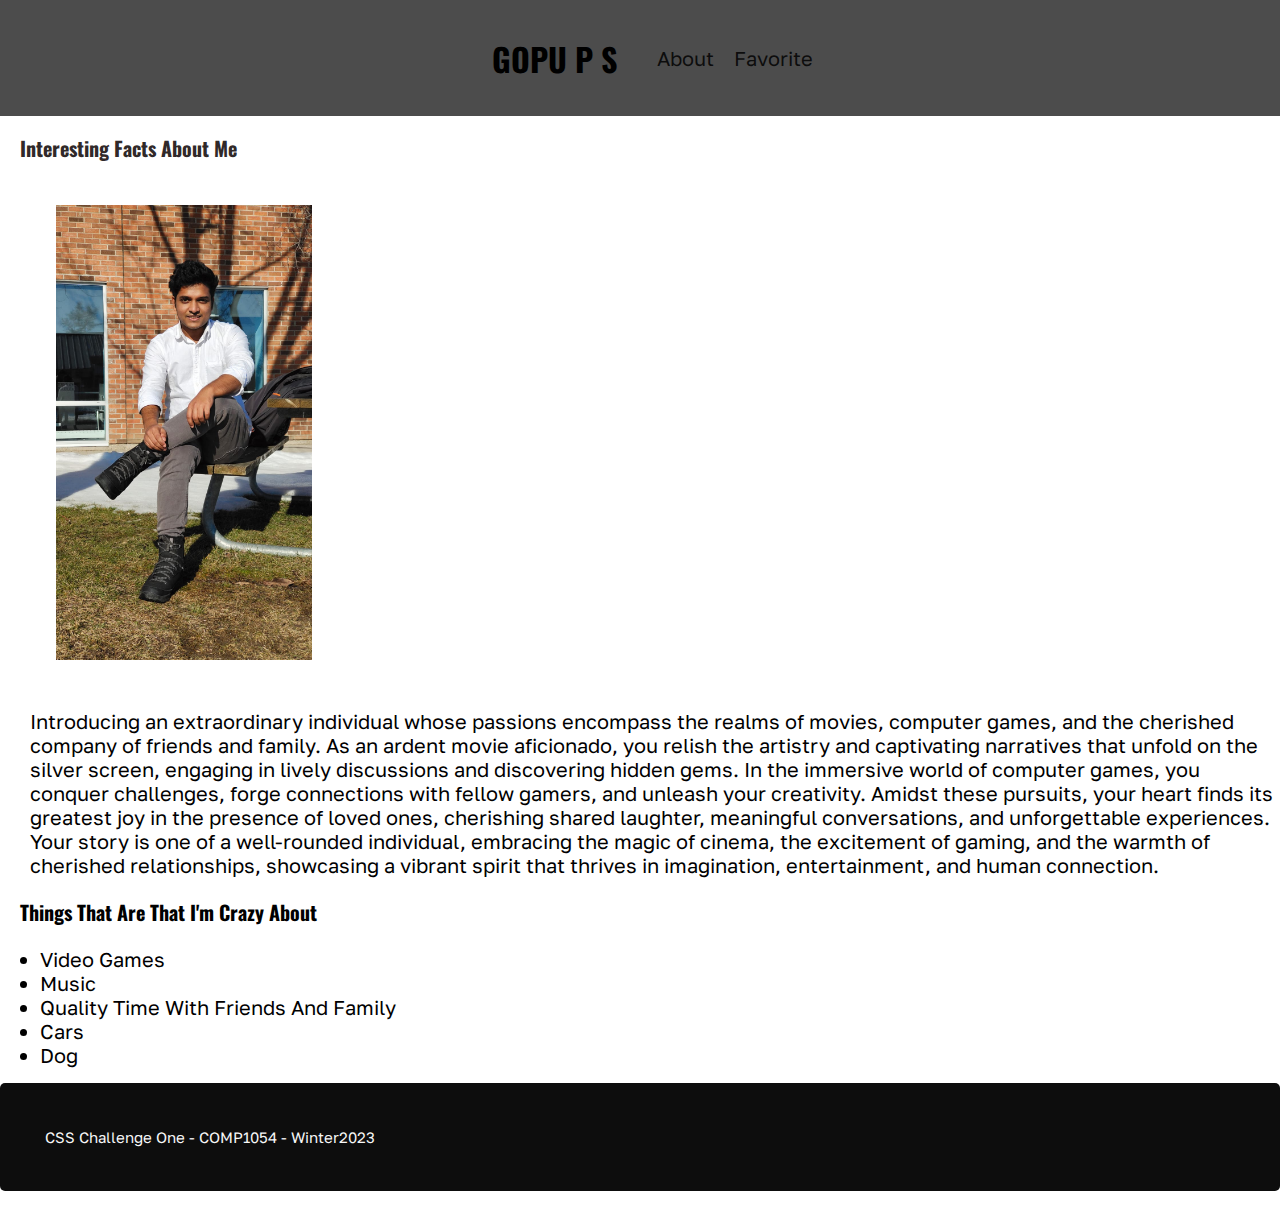
<file: challenge 1/part one/index.html>
<!DOCTYPE html>
<html lang="en">
<head>
    <meta charset="UTF-8">
    <meta http-equiv="X-UA-Compatible" content="IE=edge">
    <meta name="viewport" content="width=device-width, initial-scale=1.0">
    <title>CSS Challenge/Lab One </title>
    <!-- adding our css file -->
    <link rel="stylesheet" href="./style.css">
    <!--adding font-->
    <link rel="preconnect" href="https://fonts.googleapis.com">
    <link rel="preconnect" href="https://fonts.gstatic.com" crossorigin>
    <link href="https://fonts.googleapis.com/css2?family=Golos+Text:wght@400;
    700&family=Oswald:wght@400;700&display=swap" rel="stylesheet">
</head>
<body>
    <header>
        <div class="heading">
            <h1>GOPU P S</h1> <!--heading -->
            <nav>
                <menu class="menu">
                    <li><A href="#about">About</A></li>
                    <li><a href="#favorite">Favorite</a></li>
                </menu>
            </div>
            </nav>
        </header>
        <main>
            <div class = "about"> <!-- about section -->
            <h2>Interesting Facts About Me </h2>
            <div class = "img">
                <img src="./img/WhatsApp Image 2023-05-26 at 22.20.11.jpg" alt="my image
                ">
            </div>
            <p>Introducing an extraordinary individual whose passions encompass the realms 
                of movies, computer games, and the cherished company of friends and family.
                 As an ardent movie aficionado, you relish the artistry and captivating narratives 
                 that unfold on the silver screen, engaging in lively discussions and 
                 discovering hidden gems. In the immersive world of computer games, you conquer 
                 challenges, forge connections with fellow gamers, and unleash your creativity. 
                 Amidst these pursuits, your heart finds its greatest joy in the presence of loved ones, 
                 cherishing shared laughter, meaningful conversations, and unforgettable experiences. 
                 Your story is one of a well-rounded individual, embracing the magic of cinema, the excitement 
                 of gaming, and the warmth of cherished relationships, showcasing a vibrant spirit that thrives 
                 in imagination, entertainment, and human connection.
            </p>
            </div>
        <div class ="favorite"> <!-- for the favorate section -->
            <h3>Things That Are That I'm Crazy About</h3>
            <ul >
                <li>Video Games</li>
                <li>Music</li>
                <li>Quality Time With Friends And Family</li>
                <li>Cars</li>
                <li>Dog</li>
            </ul>
        </div>
            </main>
            <footer>
                <p>CSS Challenge One - COMP1054 - Winter2023</p>
            </footer>
    </div>
</body>
</file>
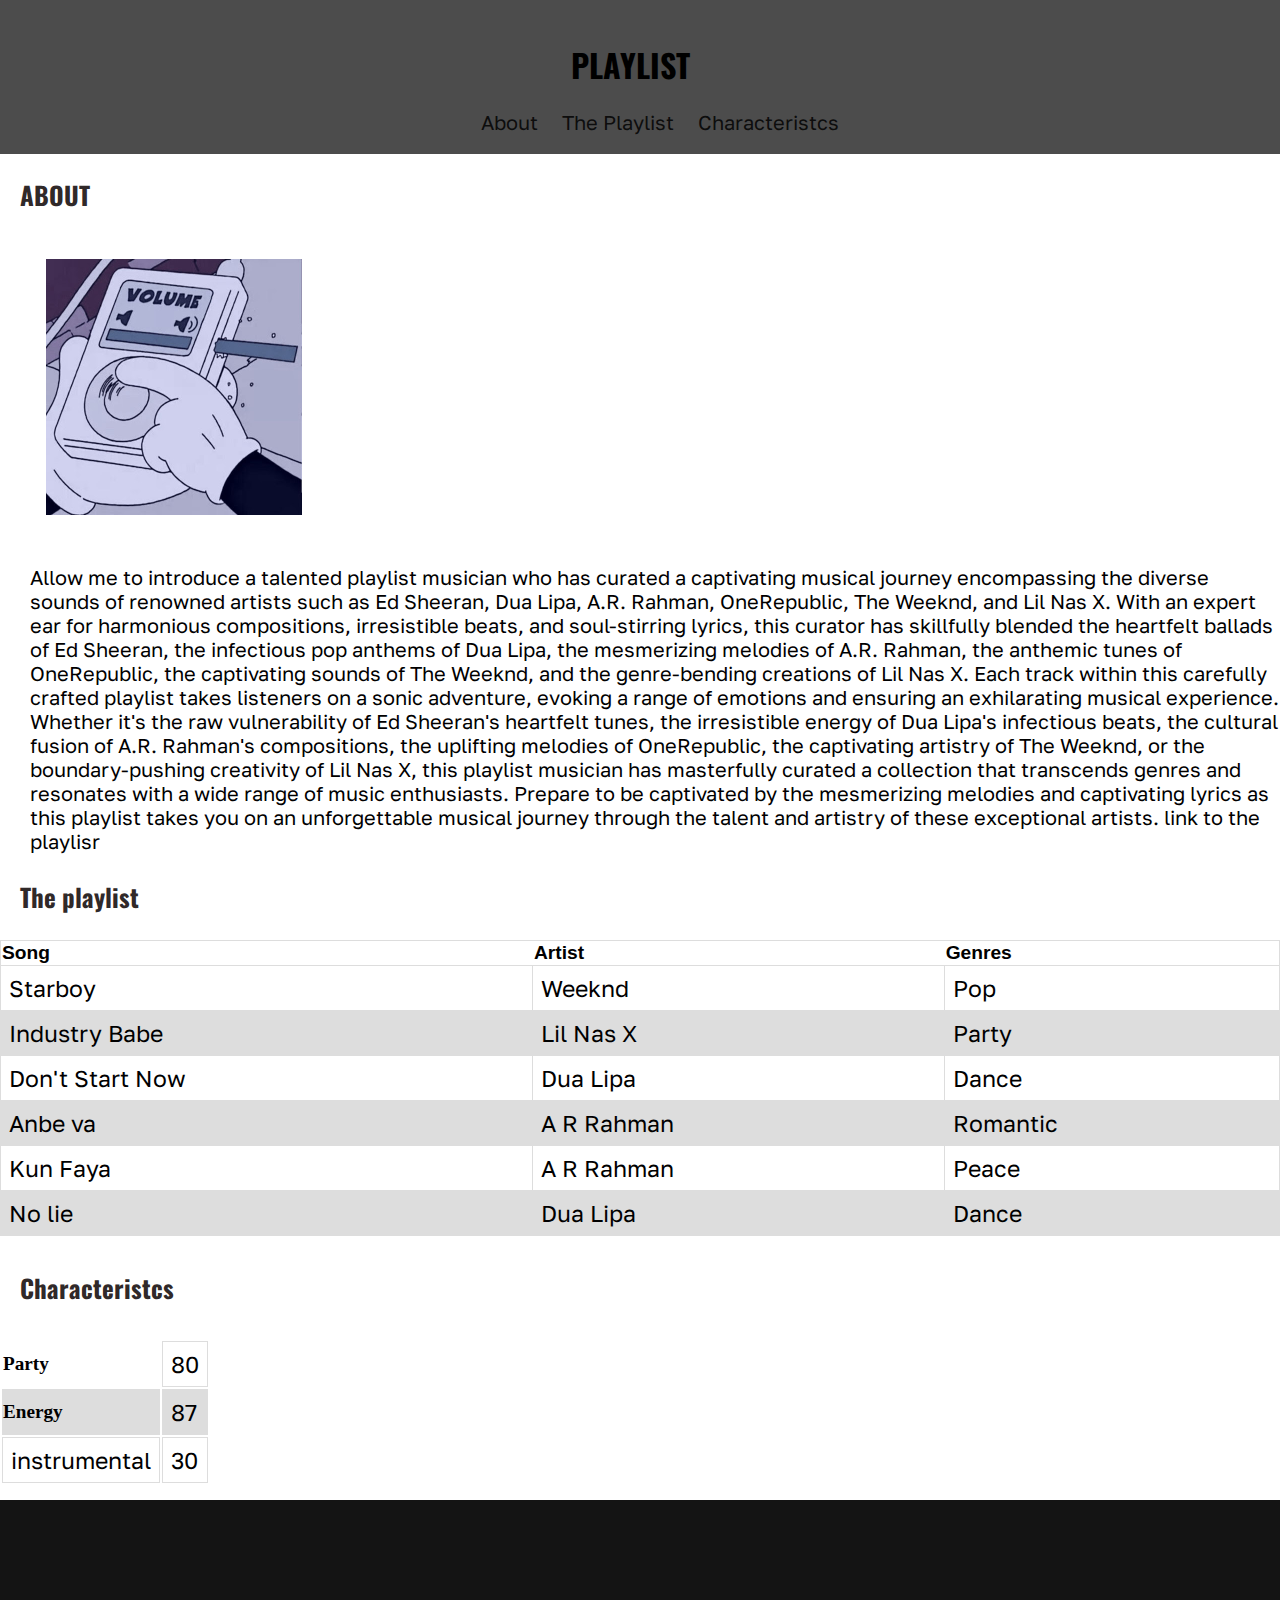
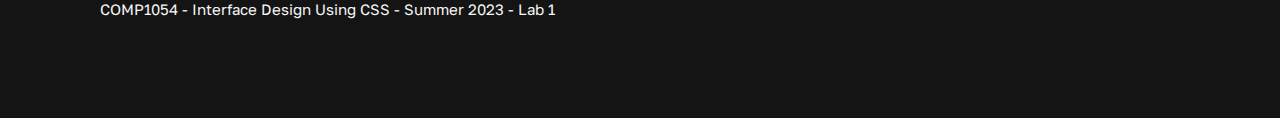
<file: challenge 1/part two/index.html>
<!DOCTYPE html>
<html lang="en">

<head>
    <meta charset="UTF-8">
    <meta http-equiv="X-UA-Compatible" content="IE=edge">
    <meta name="viewport" content="width=device-width, initial-scale=1.0">
    <title>CSS Challenge Two/Lab Two</title>
        <!-- adding our css file -->
        <link rel="stylesheet" href="./style.css">
        <!--adding font-->
        <link rel="preconnect" href="https://fonts.googleapis.com">
        <link rel="preconnect" href="https://fonts.gstatic.com" crossorigin>
        <link href="https://fonts.googleapis.com/css2?family=Golos+Text:wght@400;
        700&family=Oswald:wght@400;700&display=swap" rel="stylesheet">
</head>
<body>
  <div class="masthead">
      <!-- heading -->
    <header>
        <h1> PLAYLIST</h1>
        <nav>
            <a href="#about"> About</a>
            <a href="#playlist"> The Playlist</a>
            <a href="#features"> Characteristcs</a>
        </nav>
    </header>
   </div> 
    <main>
        <!-- about secition -->
        <section id="about">
            <div class="intro">
                <h2> ABOUT</h2>
                <img src="img/playlist.jpg" alt="Icon image">
                <p>Allow me to introduce a talented playlist musician who 
                    has curated a captivating musical journey encompassing 
                    the diverse sounds of renowned artists such as Ed Sheeran, 
                    Dua Lipa, A.R. Rahman, OneRepublic, The Weeknd, and Lil Nas X. 
                    With an expert ear for harmonious compositions, irresistible 
                    beats, and soul-stirring lyrics, this curator has skillfully 
                    blended the heartfelt ballads of Ed Sheeran, the infectious pop 
                    anthems of Dua Lipa, the mesmerizing melodies of A.R. Rahman, the 
                    anthemic tunes of OneRepublic, the captivating sounds of The Weeknd, 
                    and the genre-bending creations of Lil Nas X. Each track within this 
                    carefully crafted playlist takes listeners on a sonic adventure, 
                    evoking a range of emotions and ensuring an exhilarating musical 
                    experience. Whether it's the raw vulnerability of Ed Sheeran's heartfelt 
                    tunes, the irresistible energy of Dua Lipa's infectious beats, the 
                    cultural fusion of A.R. Rahman's compositions, the uplifting melodies 
                    of OneRepublic, the captivating artistry of The Weeknd, or the 
                    boundary-pushing creativity of Lil Nas X, this playlist musician has 
                    masterfully curated a collection that transcends genres and resonates with 
                    a wide range of music enthusiasts. Prepare to be captivated by the mesmerizing 
                    melodies and captivating lyrics as this playlist takes you on an unforgettable 
                    musical journey through the talent and artistry of these exceptional artists. link to the playlisr
                    <a href="https://open.spotify.com/playlist/1L99KcrXVNZMmozIgFuiKw?si=0-4i15AzToGqrRFEVDTGuw&utm_source=whatsapp"></a>
                </p>
            </div>
            </section>
        <!-- table of songs -->
            <section id = "playlist">
                <div class="playlist">
                    <h3>The playlist</h3>
                    <table>
                        <thead>
                           <tr>
                            <th>Song</th>
                            <th>Artist</th>
                            <th>Genres</th>
                           </tr>
                        </thead>
                    <tbody>
                        <tr>
                        <td>Starboy</td>
                        <td>Weeknd</td>
                        <td>Pop</td>
                        </tr>
                        <tr>
                            <td>Industry Babe</td>
                            <td>Lil Nas X</td>
                            <td>Party</td>
                        </tr>
                        <tr>
                            <td>Don't Start Now</td>
                            <td>Dua Lipa </td>
                            <td>Dance</td>
                        </tr>
                        <tr>
                            <td>Anbe va</td>
                            <td>A R Rahman</td>
                            <td>Romantic</td>
                        </tr>
                        <tr>
                            <td>Kun Faya</td>
                            <td>A R Rahman</td>
                            <td>Peace</td>
                        </tr>
                        <tr>
                            <td>No lie</td>
                            <td>Dua Lipa</td>
                            <td>Dance</td>
                        </tr>
                    </tbody>
                    </table>
                </div>
                </section>
        <!-- table for the features of playlist -->
                <section id = "features">
                <div class="chrt">
                    <h4>Characteristcs</h3>
                    <table>
                        <tbody>
                            <tr>
                                <th>Party</th>
                                <td>80</td>
                            </tr>
                            <tr>
                                <th>Energy</th>
                                <td>87</td>
                            </tr>
                            <tr>
                                <td>instrumental</td>
                                <td>30</td>
                            </tr>
                        </tbody>
                    </table>
                </div>
                </section>
            </section>
    </main>
    <footer>
        <p>COMP1054 - Interface Design Using CSS - Summer 2023 - Lab 1</p>
    </footer>
</body>
</file>
<file: challenge 1/part one/style.css>
html{scroll-behavior: smooth;}

body{margin: 0px;}

h1,h2,h3,h4,h5,h6{
    font-family: 'Oswald', sans-serif;
}

p,a,li,td{
    font-family: 'Golos Text', sans-serif;
    font-size: 20px;
    text-decoration: none;
}
.heading{
    display: flex;
}
.menu{
    display: flex;
    list-style: none;
    padding: 30px;
}
 
/*for navigation links */
.menu li a {
    color: #0d0d0d;
    text-decoration: none;
    padding: 10px;
    border-radius: 5px;
    transition: all 0.5s ease;
}
 
/* a to hover*/
.menu li a:hover {
    background-color: #0d0d0d;
    color: #f7f7f7;
}

/* for heading*/
.heading{
    width: 100%;
    height: 100%;
    display: flex;
    align-items: center;
    justify-content: center;
    background-color: rgba(0, 0, 0, .7);
}

.heading h1{
    margin-left: 5%;
}

/* for about section */
.about h2{
    margin-left: 20px;
    font-size: 20px;
    color: #302929;
}

/* for image in about section */
.img img{
    width: 20%;
    margin-left: 30px;
    background-color: #ffffff;
    padding: 2%;
}

.about p{
    margin-left: 30px;
}

/* for favorite section */
.favorite h3{
    margin-left: 20px;
    font-size: 20px;
}

/* for footer section */
footer p{
    display: flex;
    padding: 3em;
    background-color: #0d0d0d;
    color: #f7f7f7;
    font-size: 15px;
    align-items: center;
    border-radius: 5px;
}
</file>
<file: challenge 1/part two/style.css>
html{scroll-behavior: smooth;}

body{margin: 0px;}

h1,h2,h3,h4,h5,h6{
    font-family: 'Oswald', sans-serif;
}

p,a,li,td{
    font-family: 'Golos Text', sans-serif;
    font-size: 20px;
    text-decoration: none;
}

/* for heading */
.masthead{
    display: flex;    
    justify-content: space-between;
    align-items: center;
    padding: 20px;
    background-color: #000000;
    border-bottom: 1px solid #fff;}

/* for link*/
.masthead nav a {
    color: #0d0d0d;
    text-decoration: none;
    padding: 10px;
    border-radius: 5px;
    transition: all 0.5s ease;
}

/*hover for button animation*/
.masthead nav a:hover {
    background-color: #0d0d0d;
    color: #f7f7f7;
}

.masthead {
    width: 100%;
    height: 100%;
    display: flex;
    align-items: center;
    justify-content: center;
    background-color: rgba(0, 0, 0, .7);
}

.masthead h1{
    margin-left: 100px;
}

/* about section */
.intro h2{
    margin-left: 20px;
    font-size: 25px;
    color: #302929;
}

.intro img{
    width: 20%;
    margin-left: 20px;
    background-color: #ffffff;
    padding: 2%;
}

.intro p{
    margin-left: 30px;
}

/* for palylist heading*/ 
.playlist h3{
    margin-left: 20px;
    font-size: 25px;
    color: #302929;
}

/* for playlist table and feature*/
.playlist table{
    font-family: 'Roboto', sans-serif;
    border-collapse: collapse;
    width: 100%;
}

td, tr{
    border: solid 1px #dddddd;
    text-align: left;
    padding: 8px;
    font-size: 1.2em;
}

/* for a table highlighting */
tr:nth-child(even){
    background-color: #dddddd;
}

.chrt h4{
    margin-left: 20px;
    font-size: 25px;
    color: #302929;
}

footer p{
    align-items: baseline;
    background-color: #141414;
    padding: 100px;
    color: #f7f7f7;
    font-size: 15px;
}
</file>
